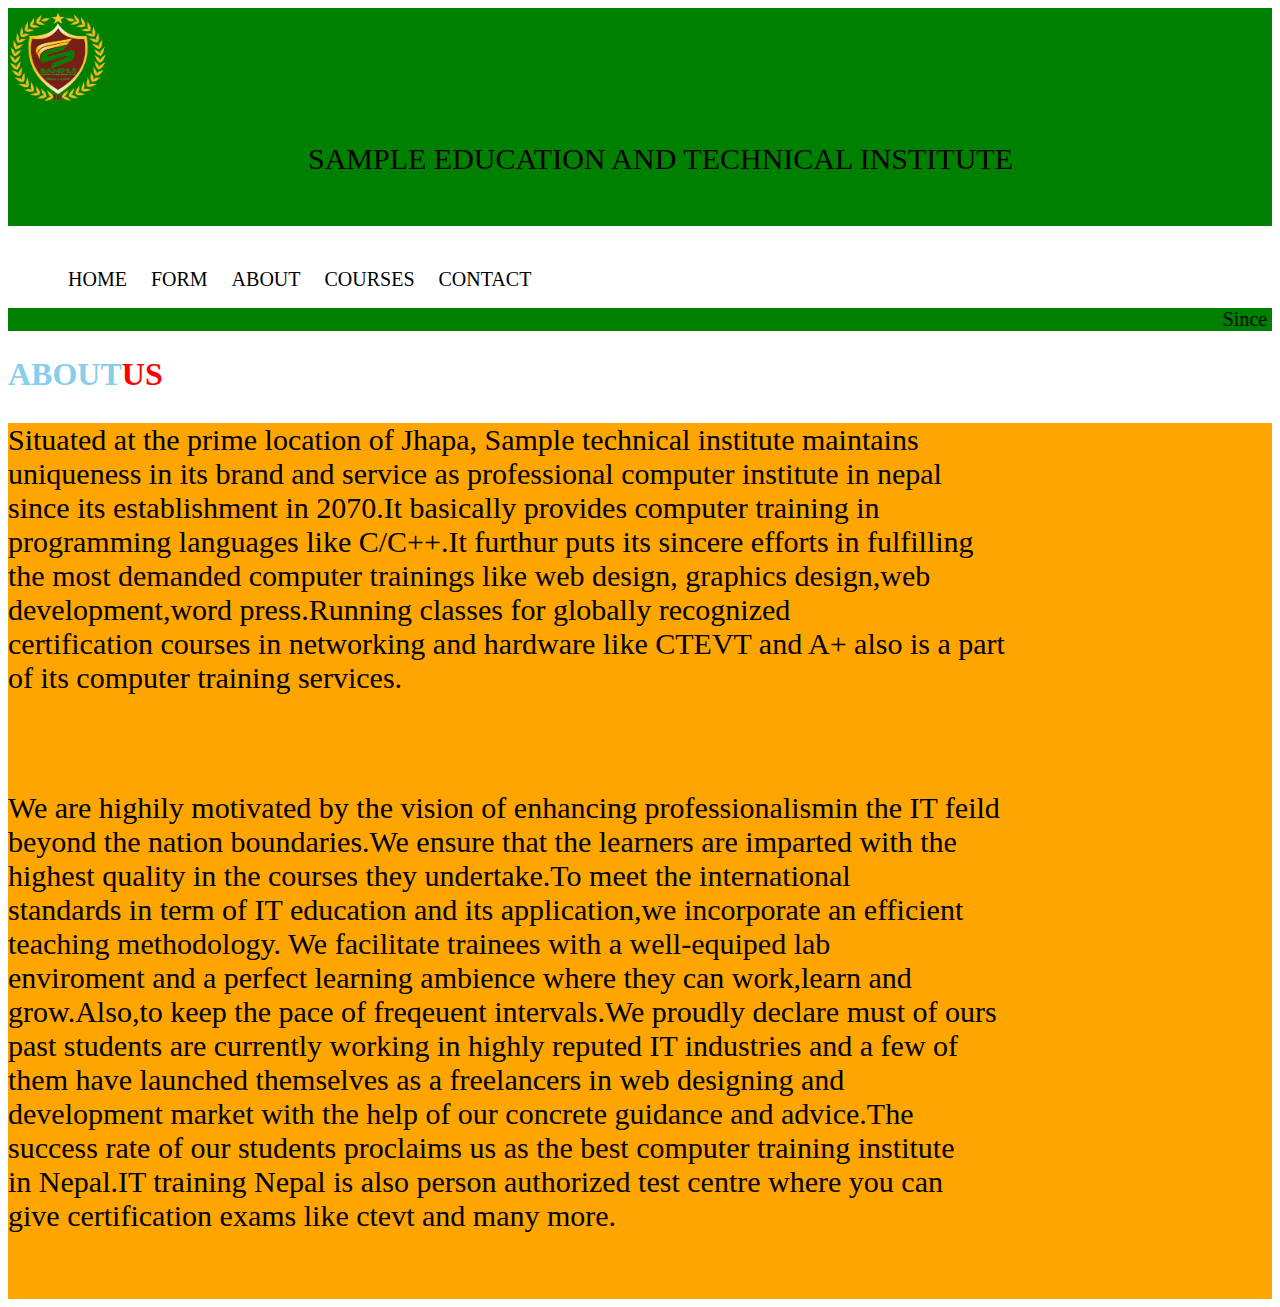
<file: about.html>
<!DOCTYPE html>
<html>
<head>
	<meta charset="utf-8">
	<meta name="viewport" content="width=device-width, initial-scale=1">
	<link rel="stylesheet" type="text/css" href="about.css">
	<title>navigation</title>
</head>
<body>
	<nav>
		<div class="logo">
			<img src="1.png">
		</div>
		<div class="p">
			<p>SAMPLE EDUCATION AND TECHNICAL INSTITUTE</p>
		</div>
		
	</nav>
	<div class="facilities">
		<ul>
			<li><a href="file:///C:/Users/user/Desktop/sample%20web/home.html">Home</a></li>
			<li><a href="file:///C:/Users/user/Desktop/sample%20web/form.html">Form</a></li>
			<li><a href="file:///C:/Users/user/Desktop/sample%20web/about.html">About</a></li>
			<li><a href="file:///C:/Users/user/Desktop/sample%20web/courses.html">Courses</a></li>
			<li><a href="file:///C:/Users/user/Desktop/sample%20web/contact.html">contact</a></li>
		</ul>
	</div>	<br><br>
	<div class="intro">
		<p><marquee>Since the establishment SAMPLE is providing technical and vocational education regarding the computer science , technology and languages. Sample has the history of generating very capable manpower in those feilds.</marquee></p>

	</div>
	
	<h1>ABOUT<span>US</span> </h1>
	<div class="box">
		<p>Situated at the prime location of Jhapa, Sample technical institute maintains <br>uniqueness in its brand and service as professional computer institute in nepal<br>since its establishment in 2070.It basically provides computer training in <br>programming languages like C/C++.It furthur puts its sincere efforts in fulfilling<br> the most demanded computer trainings like web design, graphics design,web<br> development,word press.Running classes for globally recognized<br>certification courses in networking and hardware like CTEVT and A+ also is a part <br>of its computer training services.</p><br><br>


	<p> We are highily motivated by the vision of enhancing professionalismin the IT feild<br>beyond the nation boundaries.We ensure that the learners are imparted with the<br> highest quality in the courses they undertake.To meet the international<br>standards in term of IT education and its application,we incorporate an efficient<br>teaching methodology. We facilitate trainees with a well-equiped lab <br>enviroment and a perfect learning ambience where they can work,learn and <br>grow.Also,to keep the pace of freqeuent intervals.We proudly declare must of ours <br>past students are currently working in highly reputed IT industries and a few of <br>them have launched themselves as a freelancers in web designing and <br>development market with the help of our concrete guidance and advice.The <br>success rate of our students proclaims us as the best computer training institute <br>in Nepal.IT training Nepal is also person authorized test centre where you can <br> give certification exams like ctevt and many more.</p><br><br>
	</div>

</body>
</html>
</file>
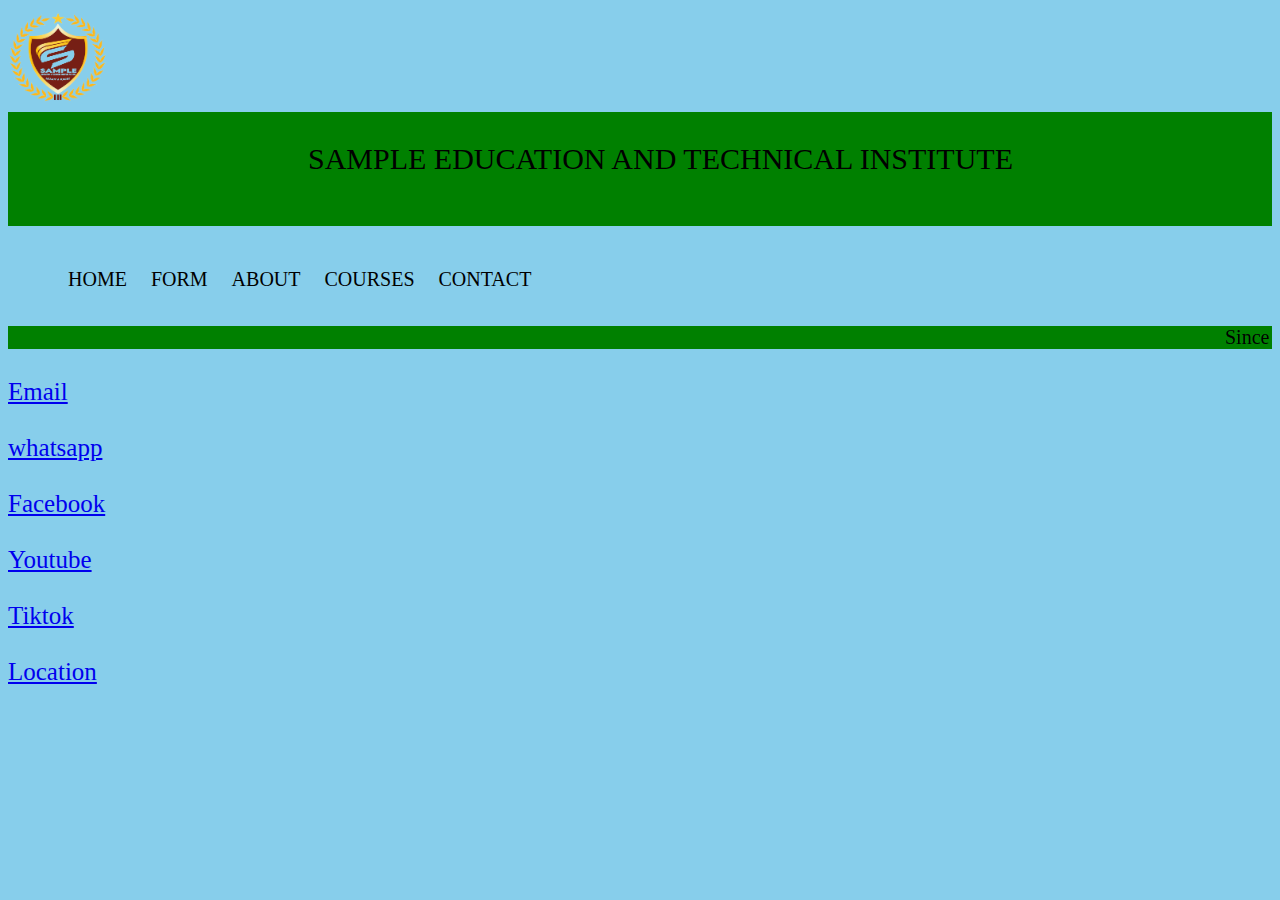
<file: contact.html>
<!DOCTYPE html>
<html>
<head>
	<meta charset="utf-8">
	<meta name="viewport" content="width=device-width, initial-scale=1">
	<link rel="stylesheet" type="text/css" href="contact.css">
		<link rel="stylesheet" type="text/css" href="file:///C:/Users/user/Desktop/New%20folder%20(4)/fontawesome-free-6.4.0-web/fontawesome-free-6.4.0-web/css/all.css">
	<title>navigation</title>
</head>
<body>
	<nav>
		<div class="logo">
			<img src="1.png">
		</div>
		<div class="p">
			<p>SAMPLE EDUCATION AND TECHNICAL INSTITUTE</p>
		</div>
		
	</nav>
	<div class="facilities">
		<ul>
			<li><a href="file:///C:/Users/user/Desktop/sample%20web/home.html">Home</a></li>
			<li><a href="file:///C:/Users/user/Desktop/sample%20web/form.html">Form</a></li>
			<li><a href="file:///C:/Users/user/Desktop/sample%20web/about.html">About</a></li>
			<li><a href="file:///C:/Users/user/Desktop/sample%20web/courses.html">Courses</a></li>
			<li><a href="file:///C:/Users/user/Desktop/sample%20web/contact.html">contact</a></li>
		</ul>
	</div>	<br><br><br>
	<div class="intro">
		<p><marquee>Since the establishment SAMPLE is providing technical and vocational education regarding the computer science , technology and languages. Sample has the history of generating very capable manpower in those feilds.</marquee></p>

	</div>
	<div class="box">
	<p>
	<i class="fa-sharp fa-solid fa-envelope fa-flip"></i> <a href="https://mail.google.com/mail/u/0/#inbox?compose=GTvVlcSGLdnZhzTqKfsRbctLprZhKrpKpdhRqCMxGZGPsFPTLzQvqDrwdZSxdLbwnNFknLFsktRpk">Email</a> <br><br>
	<i class="fa-brands fa-whatsapp fa-bounce"></i><a href="https://wa.me/qr/WRC2UTSF6HKKL1">whatsapp</a><br><br>
	<i class="fa-brands fa-facebook fa-shake"></i><a href="https://www.facebook.com/sampleinstitutebudhabare">Facebook</a><br><br>
	<i class="fa-brands fa-youtube fa-beat"></i><a href="https://www.youtube.com/channel/UCEmycS7uuWkjzd_kRkC72bQ">Youtube</a><br><br>
	<i class="fa-brands fa-tiktok fa-spin"></i><a href="https://www.tiktok.com/@sampleeducation">Tiktok</a><br><br>
	<i class="fa-sharp fa-solid fa-location-dot fa-flip"></i><a href="https://www.google.com/maps/search/sample+Education+%26+Technical+Instiute/@26.7240616,88.0406577,16z/data=!3m1!4b1?authuser=0&entry=ttu">Location</a>
	
	</p>
</div>
</body>
</html>
</file>
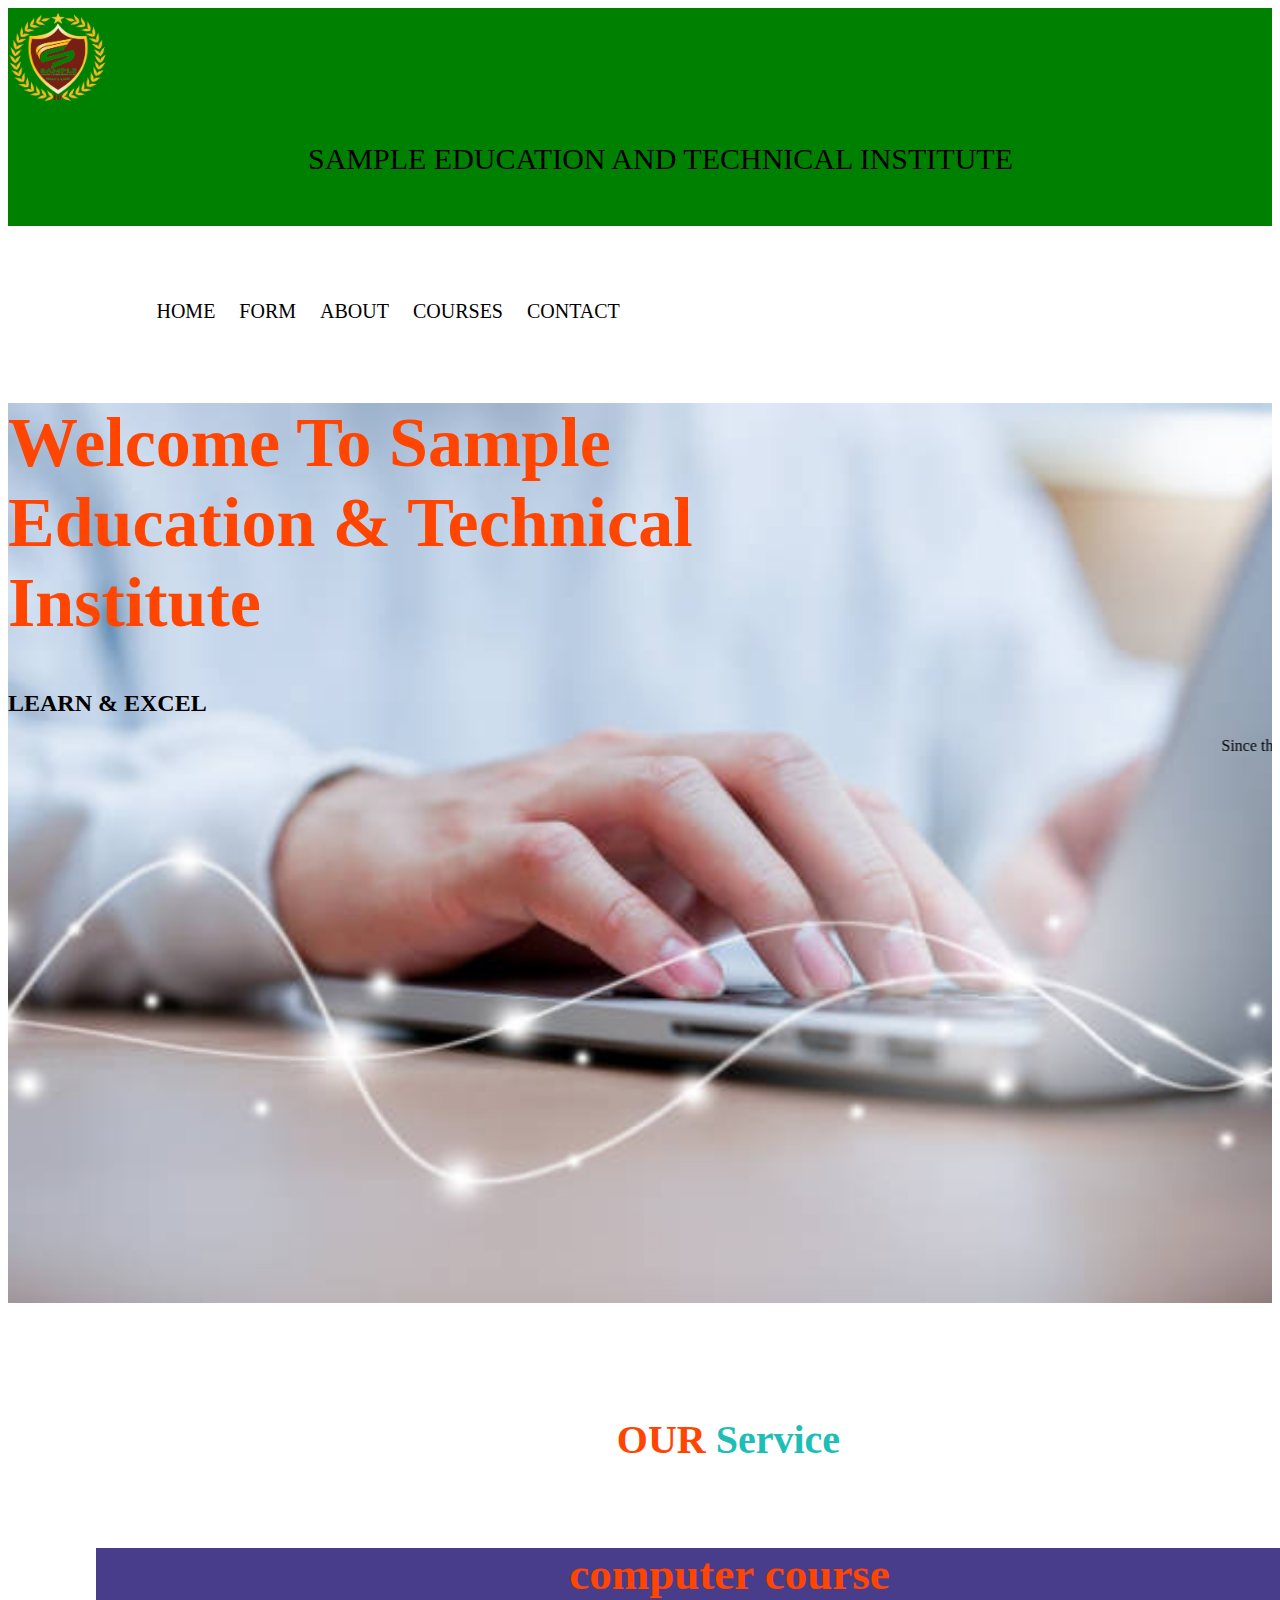
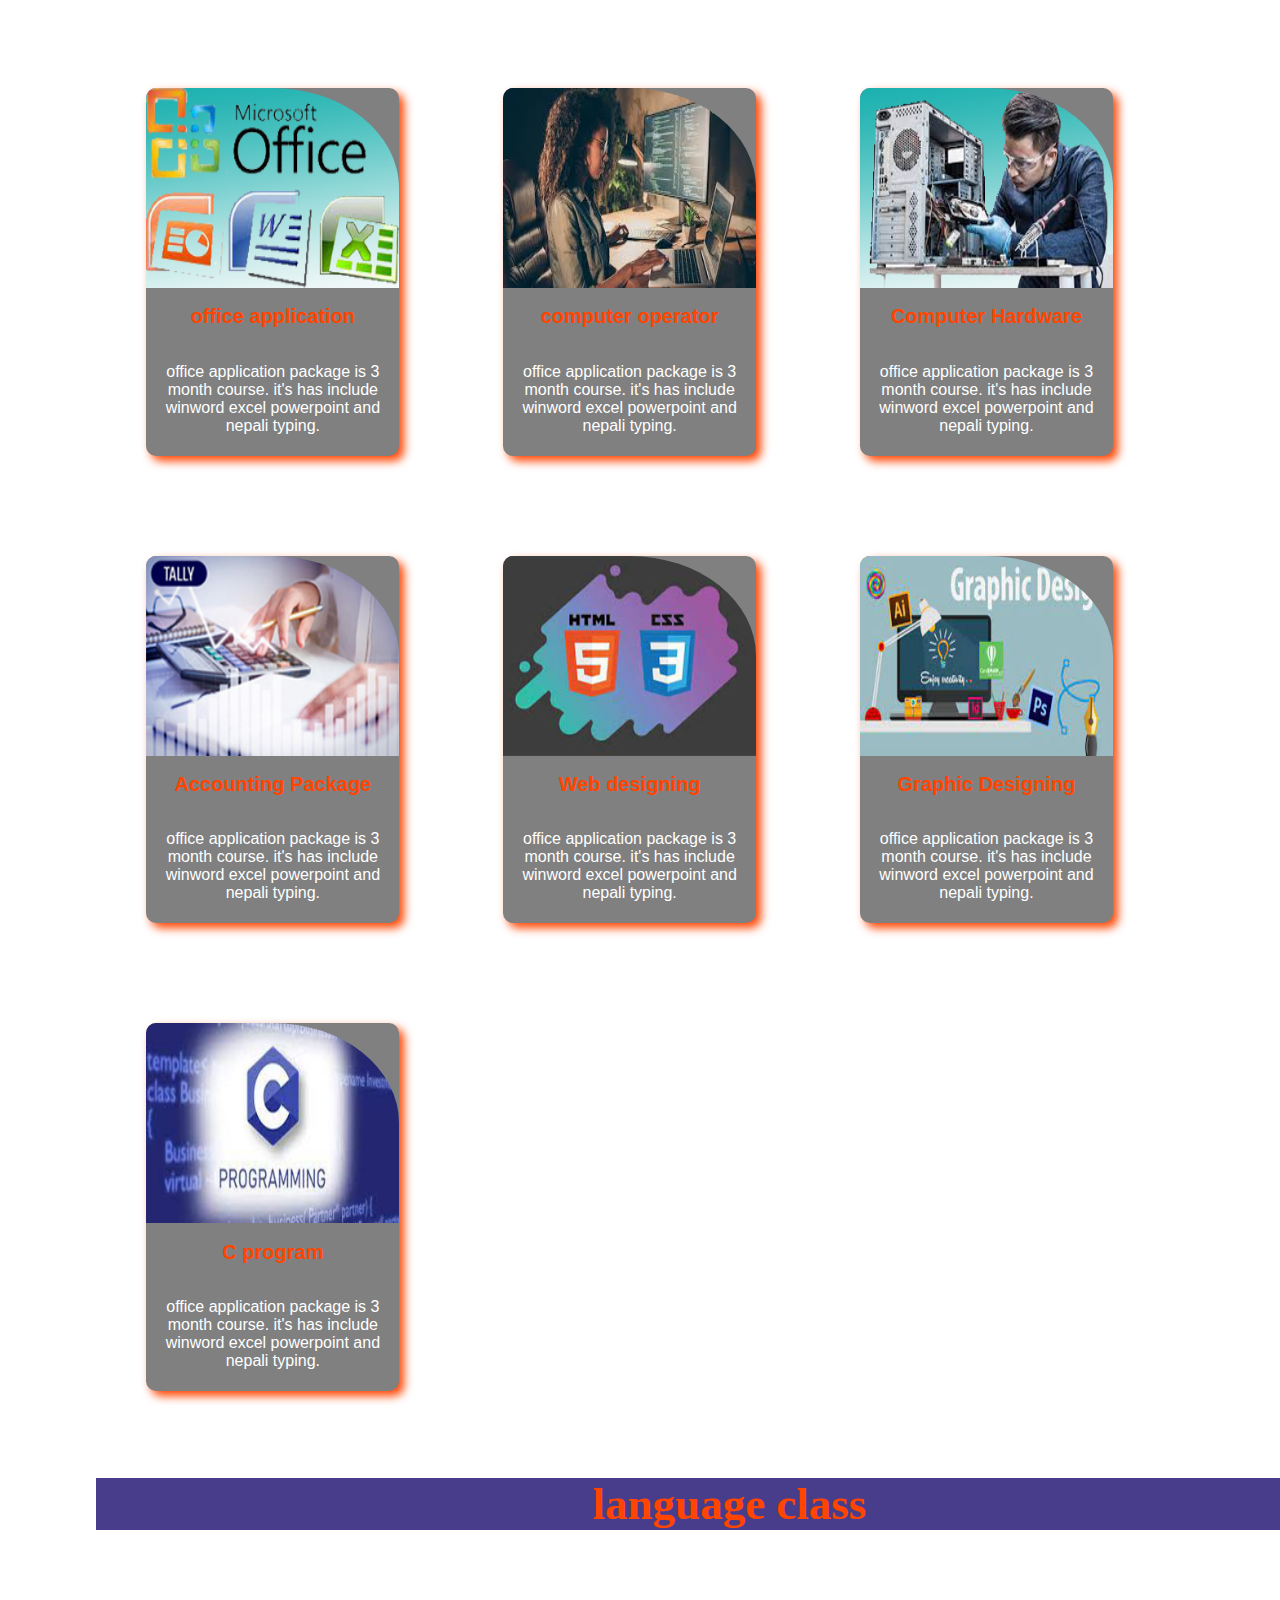
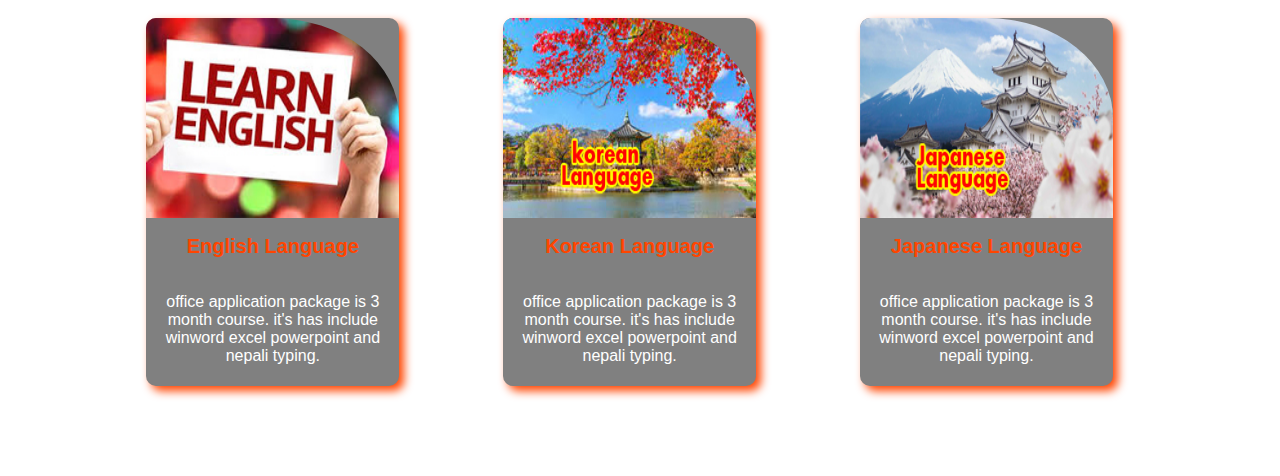
<file: courses.html>
<!DOCTYPE html>
<html>
<head>
	<meta charset="utf-8">
	<meta name="viewport" content="width=device-width, initial-scale=1">
	<link rel="stylesheet" type="text/css" href="courses.css">
	<title>navigation</title>
</head>
<body>
	<nav>
		<div class="logo">
			<img src="1.png">
		</div>
		<div class="p">
			<p>SAMPLE EDUCATION AND TECHNICAL INSTITUTE</p>
		</div>
		
	</nav>
	<div class="facilities">
		<ul>
			<li><a href="file:///C:/Users/user/Desktop/sample%20web/home.html">Home</a></li>
			<li><a href="file:///C:/Users/user/Desktop/sample%20web/form.html">Form</a></li>
			<li><a href="file:///C:/Users/user/Desktop/sample%20web/about.html">About</a></li>
			<li><a href="file:///C:/Users/user/Desktop/sample%20web/courses.html">Courses</a></li>
			<li><a href="file:///C:/Users/user/Desktop/sample%20web/contact.html">contact</a></li>
		</ul>
	</div><br><br>	
				<div class="wrapper">
				<div class="center">
					<h1>Welcome To Sample Education & Technical Institute</h1>
					<h2> LEARN & EXCEL
					</h2>
				</div>

	<div class="intro">
		<p><marquee>Since the establishment SAMPLE is providing technical and vocational education regarding the computer science , technology and languages. Sample has the history of generating very capable manpower in those feilds.</marquee></p>

	</div>
	
	</div>
	<div class="facilities">
		<div class="facilities-heading">
			<h2>OUR <span>Service</span></h2>
		</div>
		<div class="computer">
			<h2>computer course</h2>
		</div>
	<div class="card">
				<div class="image">
					<img src="office11.jpg">	
				</div>
			<div class="tital">
			<h1>office application</h1>
			</div>
			<div class="dis">
				<p>office application package is 3 month course. it's has include winword excel powerpoint and nepali typing.</p>
				
			</div>

	</div>
	<div class="card">
				<div class="image">
					<img src="operator.jpg">	
				</div>
			<div class="tital">
			<h1>computer operator</h1>
			</div>
			<div class="dis">
				<p>office application package is 3 month course. it's has include winword excel powerpoint and nepali typing.</p>
				
			</div>

	</div>
	<div class="card">
				<div class="image">
					<img src="hardware1.jpg">	
				</div>
			<div class="tital">
			<h1>Computer Hardware</h1>
			</div>
			<div class="dis">
				<p>office application package is 3 month course. it's has include winword excel powerpoint and nepali typing.</p>
				
			</div>

	</div>
	<div class="card">
				<div class="image">
					<img src="tally1.jpg">	
				</div>
			<div class="tital">
			<h1>Accounting Package</h1>
			</div>
			<div class="dis">
				<p>office application package is 3 month course. it's has include winword excel powerpoint and nepali typing.</p>
				
			</div>

	</div>
	<div class="card">
				<div class="image">
					<img src="webdesigning1.jpg">	
				</div>
			<div class="tital">
			<h1>Web designing</h1>
			</div>
			<div class="dis">
				<p>office application package is 3 month course. it's has include winword excel powerpoint and nepali typing.</p>
				
			</div>

	</div>
	<div class="card">
				<div class="image">
					<img src="graphic1.jpg">	
				</div>
			<div class="tital">
			<h1>Graphic Designing</h1>
			</div>
			<div class="dis">
				<p>office application package is 3 month course. it's has include winword excel powerpoint and nepali typing.</p>
				
			</div>

	</div>
	<div class="card">
				<div class="image">
					<img src="clanguage1.jpg">	
				</div>
			<div class="tital">
			<h1> C program</h1>
			</div>
			<div class="dis">
				<p>office application package is 3 month course. it's has include winword excel powerpoint and nepali typing.</p>
				
			</div>

	</div>
		<div class="computer" design>
			<h2>language class</h2>
		</div>
		<div class="card">
				<div class="image">
					<img src="english1.jpg">	
				</div>
			<div class="tital">
			<h1> English Language</h1>
			</div>
			<div class="dis">
				<p>office application package is 3 month course. it's has include winword excel powerpoint and nepali typing.</p>
				
			</div>
		</div>
		<div class="card">
				<div class="image">
					<img src="korea1.jpg">	
				</div>
			<div class="tital">
			<h1> Korean Language</h1>
			</div>
			<div class="dis">
				<p>office application package is 3 month course. it's has include winword excel powerpoint and nepali typing.</p>
				
			</div>
		</div>
		<div class="card">
				<div class="image">
					<img src="japanese1.jpg">	
				</div>
			<div class="tital">
			<h1> Japanese Language</h1>
			</div>
			<div class="dis">
				<p>office application package is 3 month course. it's has include winword excel powerpoint and nepali typing.</p>
				
			</div>
		</div>


</body>
</html>
</file>
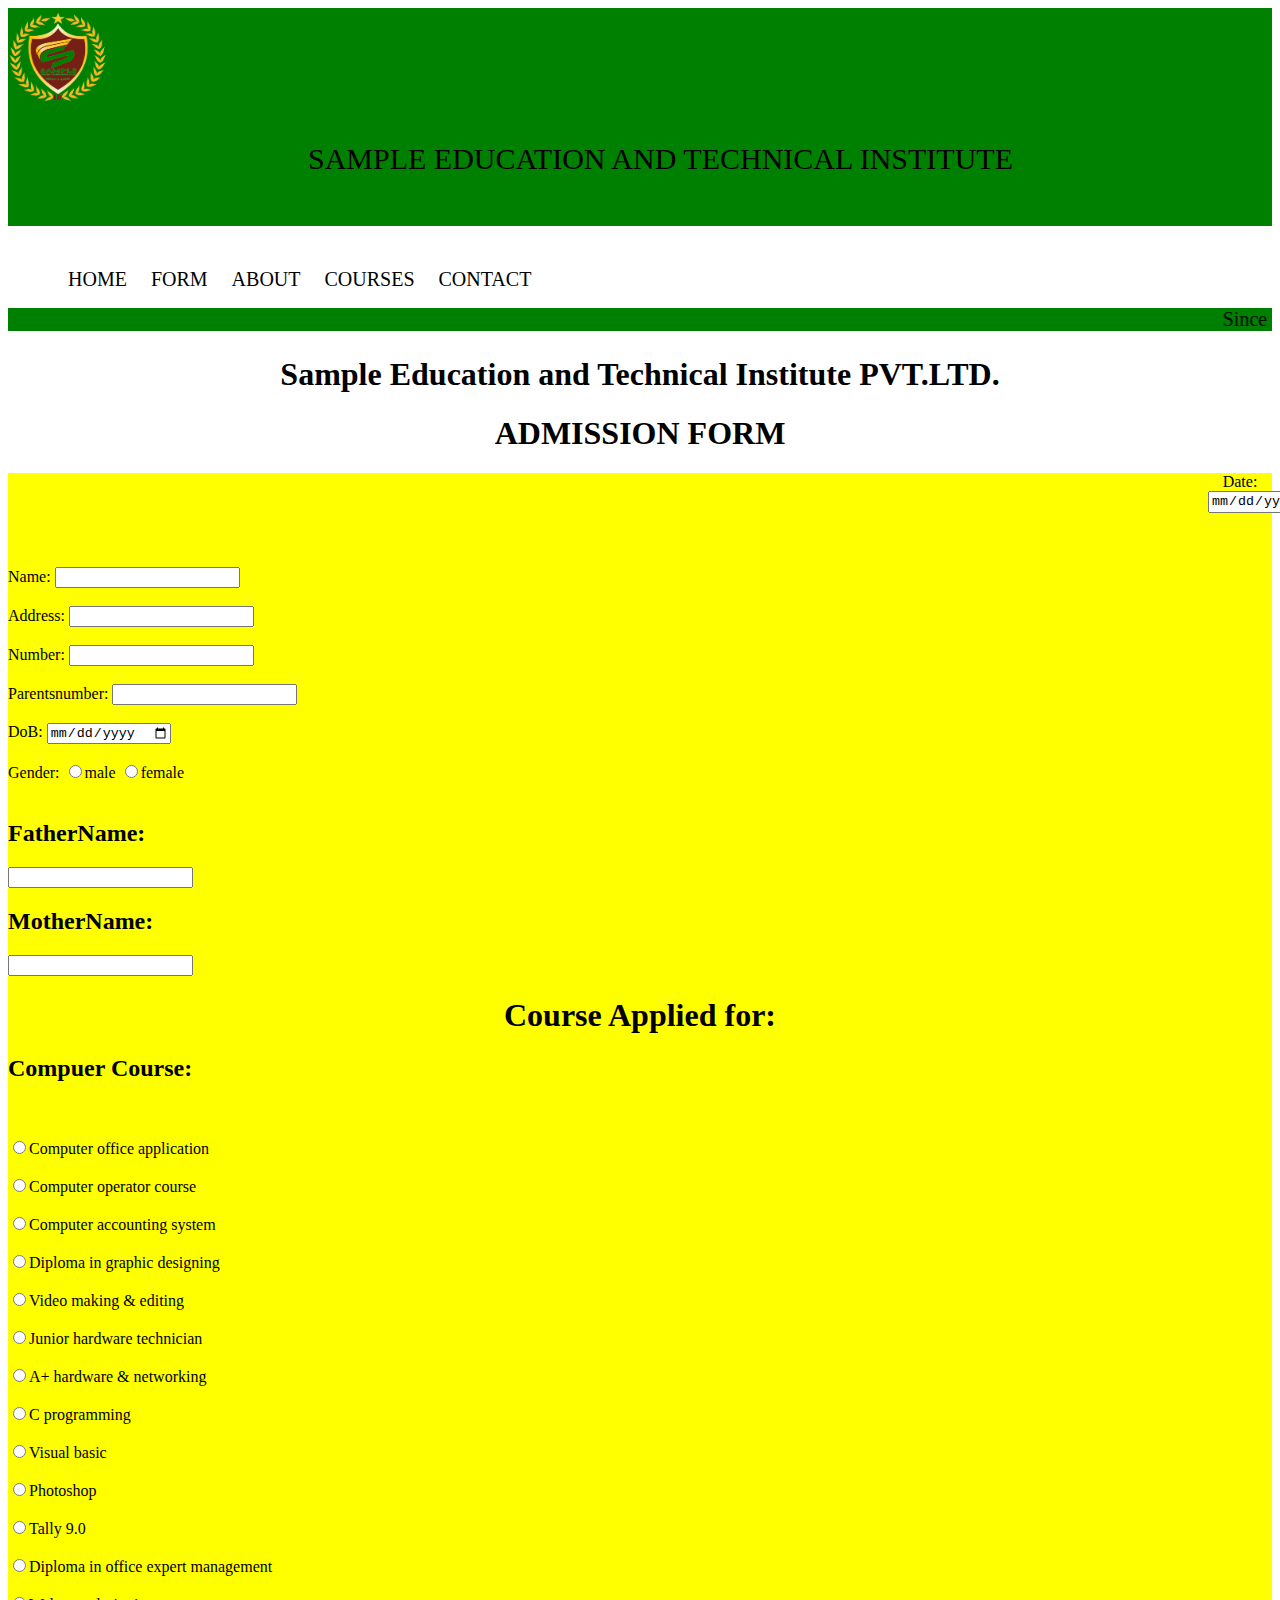
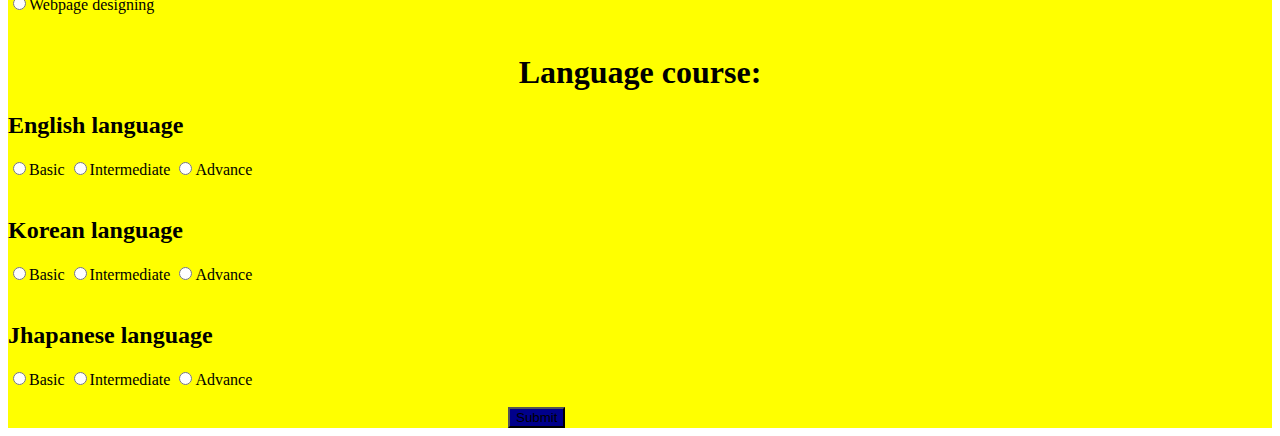
<file: form.html>
<!DOCTYPE html>
<html>
<head>
	<meta charset="utf-8">
	<meta name="viewport" content="width=device-width, initial-scale=1">
	<link rel="stylesheet" type="text/css" href="form.css">
	<title>navigation</title>
</head>
<body>
	<nav>
		<div class="logo">
			<img src="1.png">
		</div>
		<div class="p">
			<p>SAMPLE EDUCATION AND TECHNICAL INSTITUTE</p>
		</div>
		
	</nav>
	<div class="facilities">
		<ul>
			<li><a href="file:///C:/Users/user/Desktop/sample%20web/home.html">Home</a></li>
			<li><a href="file:///C:/Users/user/Desktop/sample%20web/form.html">Form</a></li>
			<li><a href="file:///C:/Users/user/Desktop/sample%20web/about.html">About</a></li>
			<li><a href="file:///C:/Users/user/Desktop/sample%20web/courses.html">Courses</a></li>
			<li><a href="file:///C:/Users/user/Desktop/sample%20web/contact.html">contact</a></li>
		</ul>
	</div>	<br><br>
	<div class="intro">
		<p><marquee>Since the establishment SAMPLE is providing technical and vocational education regarding the computer science , technology and languages. Sample has the history of generating very capable manpower in those feilds.</marquee></p>

	</div>
	<h1>Sample Education and Technical Institute PVT.LTD.</h1>

	<h1><center>ADMISSION FORM</center></h1>
	
	<div class="box">
		<form action="connect.php" method="post"> 
		<center>Date:	
		<input type="date" name="date"><br><br><br><br>	</center>
		Name:
		<input type="text" name="name"><br><br>
		Address:
		<input type="text" name="Address"><br><br>
		Number:
		<input type="number" name="number"><br><br>
		Parentsnumber:
		<input type="number" name="parentsnumber"><br><br>
		DoB:
		<input type="date" name="DoB"><br><br>
		Gender:
		<input type="radio" name="radio">male
		<input type="radio" name="radio">female<br><br>
		<h2>FatherName:</h2>
		<input type="text" name="FatherName">
		<h2>MotherName:</h2>
		<input type="text" name="motherName">
		<h1>Course Applied for:</h1>
		<h2>Compuer Course:</h2><br><br>
		<input type="radio" name="radio1">Computer office application<br><br>
		<input type="radio" name="radio1">Computer operator course<br><br>
		<input type="radio" name="radio1">Computer accounting system<br><br>
		<input type="radio" name="radio1">Diploma in graphic designing<br><br>
		<input type="radio" name="radio1">Video making & editing<br><br>
		<input type="radio" name="radio1">Junior hardware technician<br><br>
		<input type="radio" name="radio1">A+ hardware & networking<br><br>
		<input type="radio" name="radio1">C programming<br><br>
		<input type="radio" name="radio1">Visual basic<br><br>
		<input type="radio" name="radio1">Photoshop<br><br>
		<input type="radio" name="radio1">Tally 9.0<br><br>
		<input type="radio" name="radio1">Diploma in office expert management<br><br>
		<input type="radio" name="radio1">Webpage designing<br><br>
		<h1>Language course:</h1>
		<h2>English language</h2>
		<input type="radio" name="radio1">Basic
		<input type="radio" name="radio1">Intermediate
		<input type="radio" name="radio1">Advance<br><br>
		<h2>Korean language</h2>
		<input type="radio" name="radio1">Basic
		<input type="radio" name="radio1">Intermediate
		<input type="radio" name="radio1">Advance<br><br>
		<h2>Jhapanese language</h2>

		<input type="radio" name="radio1">Basic
		<input type="radio" name="radio1">Intermediate
		<input type="radio" name="radio1">Advance<br><br>
		<div class="button">
		<button name="Submit" type="submit" style="background-color: darkblue;">Submit</button></div>
		</form>
	</div>
	
</body>
</html>
</file>
<file: about.css>
*{
background-color: none;
}
nav{
	background-color: green;
	padding:0px;
}
.logo img{
height:100px;
width: 100px;
}
.p p{
	font-family:Blackadder ITC ;
	font-size:30px;
	padding-left:300px;
	padding-bottom:50px;
}
.facilities ul{
	list-style: none;
	float: left;
	

	
}
.facilities ul li{
	font-size: 20px;
	text-transform: uppercase;
	position: relative;
	display: inline-block;
	line-height: 0px;
	

}
.facilities ul li a{
	text-decoration:none ;
	color: black;
	padding-left: 20px;

}
.facilities ul li a:hover{
	background:skyblue ;
	border-radius:100px ;
}
.intro p marquee{
	background-color: green;
	font-size:20px ;
}

h1{
	color: skyblue;
}
h1 span{
 	color:red;
}
.box{
	 background-color: orange;
}
.box p{
	font-size:30px ;
}
</file>
<file: contact.css>
*{
background-color:skyblue ;
}
nav{
	background-color: green;
	padding:0px;
}
.logo img{
height:100px;
width: 100px;
}
.p p{
	background-color: green;
	font-family:Blackadder ITC ;
	font-size:30px;
	padding-left:300px;
	padding-bottom:50px;
}
.facilities ul{
	list-style: none;
	float: left;
	

	
}
.facilities ul li{
	font-size: 20px;
	text-transform: uppercase;
	position: relative;
	display: inline-block;
	line-height: 0px;

}
.facilities ul li a{
	text-decoration:none ;
	color: black;
	padding-left: 20px;
}
.facilities ul li a:hover{
	background:orange ;
	border-radius:100px ;
}
.intro p marquee{
	background-color: green;
	font-size:20px ;
}
.box{
	background-color: skyblue;
}
.box p{
	font-size:25px ;
	font-family:cursive ;
}
</file>
<file: courses.css>
*{
background-color: none;
}
nav{
	background-color: green;
	padding:0px;
}
.logo img{
height:100px;
width: 100px;
}
.p p{
	font-family:Blackadder ITC ;
	font-size:30px;
	padding-left:300px;
	padding-bottom:50px;
}
.facilities ul{
	list-style: none;
	float: left;
	

	
}
.facilities ul li{
	font-size: 20px;
	text-transform: uppercase;
	position: relative;
	display: inline-block;
	line-height: 0px;

}
.facilities ul li a{
	text-decoration:none ;
	color: black;
	padding-left: 20px;
}
.facilities ul li a:hover{
	background:skyblue ;
	border-radius:100px ;
}
.wrapper{
	background: url(sample.jpg) no-repeat;
	background-size: cover;
	height: 100vh;

}
.center h1
{
	color: orangered ;
	font-size: 70px;
	font-weight: bold;
	width: 900px;
	text-

}
.facilities
{
	padding: 2rem 7%;
	width: 100%;
	background-color: var(--background);
}
.facilities-heading h2
{
	text-align: center;
	font-size: 40px;
	color: orangered;
	padding: 3rem;

}
.facilities-heading h2 span
{
	color: #1ebeb6;
}
.computer
{
	text-align: center;
	font-size: 30px;
	color: orangered;
	padding: 0 0 0 2px;
	background-color: darkslateblue;
}
	.card
{
	
	width: 20%;
	display: inline-block;
	background-color: gray;
	border-radius: 10px;
	margin: 50px;
	box-shadow: 5px 5px  10px orangered;

}

.image img
{
	width: 100%;
	height: 200px;
	border-top-left-radius: 10px;
	border-top-right-radius: 50%;

}
.tital 
{
	text-align: center;
	color: orangered;
	font-family: Arial;
	font-size: 10px;
}
.dis
{
	text-align: center;
	padding: 5px 1px;
	color: white;
	font-family: Arial;
}
</file>
<file: form.css>
*{
background-color: none;
}
nav{
	background-color: green;
	padding:0px;
}
.logo img{
height:100px;
width: 100px;
}
.p p{
	font-family:Blackadder ITC ;
	font-size:30px;
	padding-left:300px;
	padding-bottom:50px;
}
.facilities ul{
	list-style: none;
	float: left;
	

	
}
.facilities ul li{
	font-size: 20px;
	text-transform: uppercase;
	position: relative;
	display: inline-block;
	line-height: 0px;

}
.facilities ul li a{
	text-decoration:none ;
	color: black;
	padding-left: 20px;
}
.facilities ul li a:hover{
	background:skyblue ;
	border-radius:100px ;
}
.intro p marquee{
	background-color: green;
	font-size:20px ;
}
h1{
	color: black;
	text-align:center ;
}

.box{
	background-color:yellow ;
}
.box center{
	padding-left:1200px ;
 }

.box form .button{
	size:200px ;
	padding-left:500px ;
	color: white;
}
</file>
